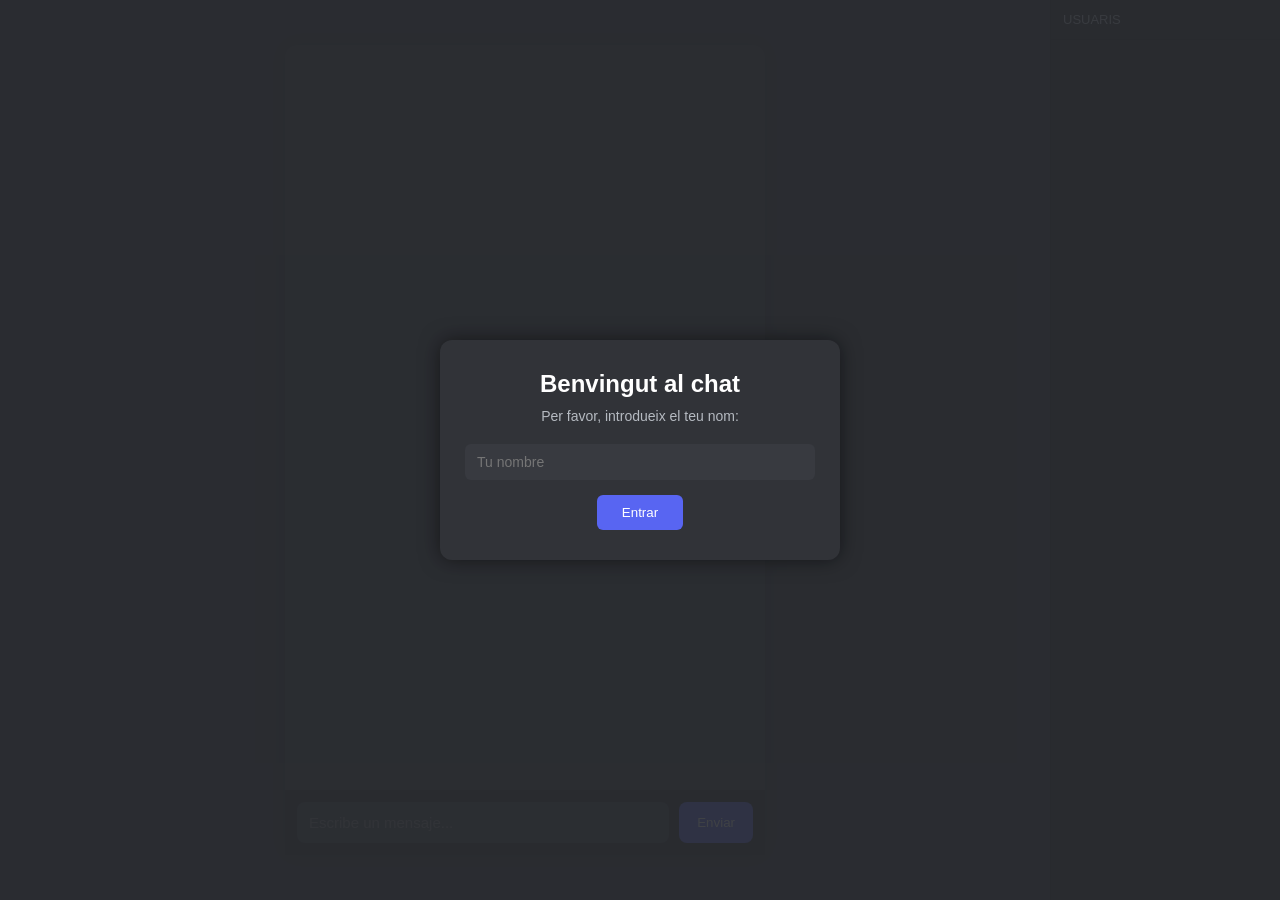
<file: src/main/webapp/index.html>
<!DOCTYPE html>
<html lang="es">

<head>
    <meta charset="UTF-8">
    <title>Chat Online</title>
    <link rel="stylesheet" href="styles.css">
    <meta name="viewport" content="width=device-width, initial-scale=1.0">
    <script src="scripts.js"></script>
</head>

<body>

    <div class="chat-container">

        <!-- Zona de missatges -->
        <div id="chat-general" class="missatges-chat"></div>

        <!-- Barra inferior -->
        <div class="chat-input">
            <input type="text" id="missatge" placeholder="Escribe un mensaje...">
            <button id="btn-enviar">Enviar</button>
        </div>

        <!-- Modal de usuario -->
        <div id="username-modal" class="modal">
            <div class="modal-content">
                <h2>Benvingut al chat</h2>
                <p>Per favor, introdueix el teu nom:</p>
                <input type="text" id="nom-usuari" placeholder="Tu nombre">
                <button id="btn-entrar">Entrar</button>
            </div>
        </div>

    </div>

    <!-- PANELL USUARIS -->
    <div class="user-panel">
        <div class="user-panel-header">
            Usuaris
        </div>

        <div id="llista-usuaris" class="user-list"></div>
    </div>

</body>

</html>
</file>
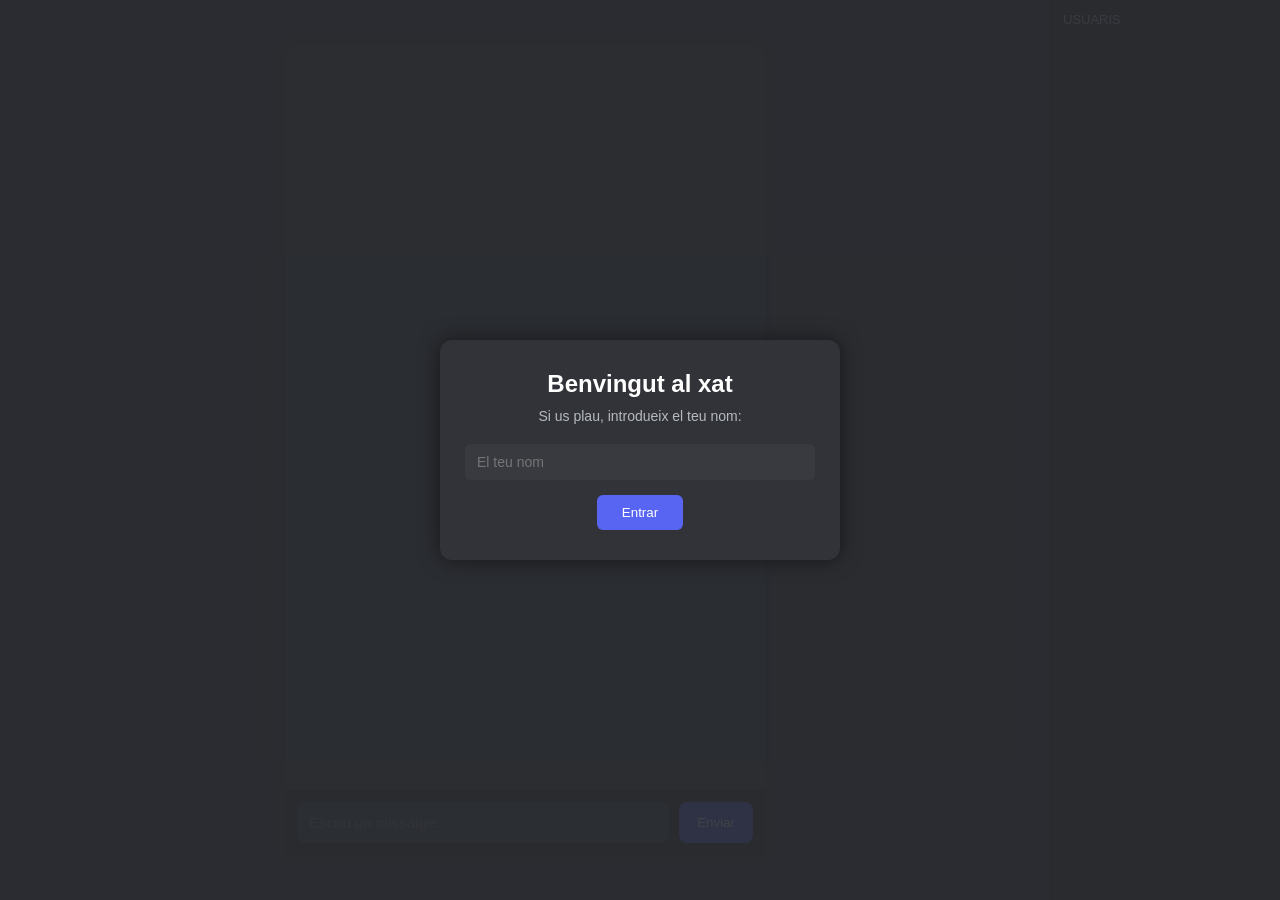
<file: WEB/src/main/webapp/index.html>
<!DOCTYPE html>
<html lang="es">

<head>
    <meta charset="UTF-8">
    <title>Chat Online</title>
    <link rel="stylesheet" href="styles.css">
    <meta name="viewport" content="width=device-width, initial-scale=1.0">
    <script src="scripts.js"></script>
</head>

<body>

    <div class="chat-container">

        <!-- Zona de missatges -->
        <div id="chat-general" class="missatges-chat"></div>

        <!-- Barra inferior -->
        <div class="chat-input">
            <input type="text" id="missatge" placeholder="Escriu un missatge...">
            <button id="btn-enviar">Enviar</button>
        </div>

        <!-- Modal de usuario -->
        <div id="username-modal" class="modal">
            <div class="modal-content">
                <h2>Benvingut al xat</h2>
                <p>Si us plau, introdueix el teu nom:</p>
                <input type="text" id="nom-usuari" placeholder="El teu nom">
                <button id="btn-entrar">Entrar</button>
            </div>
        </div>

    </div>

    <!-- PANELL USUARIS -->
    <div class="user-panel">
        <div class="user-panel-header">
            Usuaris
        </div>

        <div id="llista-usuaris" class="user-list"></div>
    </div>

</body>

</html>
</file>
<file: src/main/webapp/styles.css>
/* ==========================
   RESET
========================== */
* {
    margin: 0;
    padding: 0;
    box-sizing: border-box;
    font-family: "Segoe UI", sans-serif;
}

/* ==========================
   BODY
========================== */
body {
    background-color: #2b2d31;
    height: 100vh;
    display: flex;
}

/* ==========================
   APP GENERAL
========================== */
.app {
    display: flex;
    width: 100%;
    height: 100vh;
}

/* ==========================
   CHAT
========================== */
.chat-container {
    flex: 1;
    background-color: #313338;
    display: flex;
    flex-direction: column;
}

/* PC */
@media (min-width: 700px) {
    .chat-container {
        margin: auto;
        height: 90vh;
        max-width: 480px;
        border-radius: 12px;
        box-shadow: 0 0 20px rgba(0,0,0,0.4);
    }
}

/* ==========================
   MENSAJES
========================== */
.missatges-chat {
    flex: 1;
    padding: 15px;
    overflow-y: auto;
    display: flex;
    flex-direction: column;
}

.missatges-chat::-webkit-scrollbar {
    width: 6px;
}

.missatges-chat::-webkit-scrollbar-thumb {
    background-color: #1e1f22;
    border-radius: 5px;
}

/* MENSAJE */
.message {
    max-width: 80%;
    margin-bottom: 12px;
    padding: 10px 12px;
    border-radius: 10px;
    font-size: 14px;
    line-height: 1.4;
    word-wrap: break-word;
}

.received {
    background-color: #383a40;
    align-self: flex-start;
    color: white;
    border-bottom-left-radius: 3px;
}

.sent {
    background-color: #5865f2;
    align-self: flex-end;
    color: white;
    border-bottom-right-radius: 3px;
}

/* ==========================
   INPUT CHAT
========================== */
.chat-input {
    display: flex;
    padding: 12px;
    background-color: #1e1f22;
    gap: 10px;
}

.chat-input input {
    flex: 1;
    background-color: #383a40;
    border: none;
    border-radius: 8px;
    padding: 12px;
    font-size: 15px;
    color: white;
    outline: none;
}

.chat-input button {
    background-color: #5865f2;
    border: none;
    color: white;
    padding: 0 18px;
    border-radius: 8px;
    cursor: pointer;
}

.chat-input button:hover {
    background-color: #4752c4;
}

/* ==========================
   PANEL USUARIOS
========================== */
.user-panel {
    width: 230px;
    background-color: #1e1f22;
    border-left: 1px solid #111;
    display: flex;
    flex-direction: column;
}

/* CABECERA */
.user-panel-header {
    padding: 12px;
    font-size: 13px;
    color: #b5bac1;
    border-bottom: 1px solid #111;
    text-transform: uppercase;
}

/* LISTA */
.user-list {
    flex: 1;
    overflow-y: auto;
}

/* ITEM USUARIO */
.user-item {
    display: flex;
    align-items: center;
    gap: 10px;
    padding: 10px 12px;
    cursor: pointer;
    user-select: none;
    transition: background 0.15s;
    color: white;
}

.user-item:hover {
    background-color: #313338;
}

/* checkbox oculto */
.user-item input {
    display: none;
}

/* seleccionado */
.user-item input:checked ~ span {
    color: #5865f2;
    font-weight: 600;
}

.user-item input:checked + .avatar {
    box-shadow: 0 0 0 2px #5865f2;
}

/* AVATAR */
.avatar {
    width: 36px;
    height: 36px;
    border-radius: 50%;
    background-color: #5865f2;
    display: flex;
    align-items: center;
    justify-content: center;
    font-weight: bold;
    font-size: 14px;
    position: relative;
}

/* ESTADO */
.avatar::after {
    content: "";
    width: 10px;
    height: 10px;
    border-radius: 50%;
    position: absolute;
    bottom: -2px;
    right: -2px;
    border: 2px solid #1e1f22;
}

.avatar.online::after {
    background-color: #23a55a;
}

/* SCROLL USUARIOS */
.user-list::-webkit-scrollbar {
    width: 6px;
}

.user-list::-webkit-scrollbar-thumb {
    background-color: #111;
    border-radius: 6px;
}

/* ==========================
   MODAL USUARIO
========================== */
.modal {
    position: fixed;
    inset: 0;
    background-color: rgba(43, 45, 49, 0.9);
    display: flex;
    justify-content: center;
    align-items: center;
    z-index: 1000;
}

.modal-content {
    background-color: #313338;
    padding: 30px 25px;
    border-radius: 12px;
    text-align: center;
    width: 90%;
    max-width: 400px;
    box-shadow: 0 0 20px rgba(0,0,0,0.5);
}

.modal-content h2 {
    color: #fff;
    margin-bottom: 10px;
}

.modal-content p {
    color: #b5bac1;
    margin-bottom: 20px;
    font-size: 14px;
}

.modal-content input {
    width: 100%;
    padding: 10px 12px;
    border-radius: 6px;
    border: none;
    margin-bottom: 15px;
    background-color: #383a40;
    color: white;
    font-size: 14px;
    outline: none;
}

.modal-content button {
    padding: 10px 25px;
    background-color: #5865f2;
    color: white;
    border: none;
    border-radius: 6px;
    cursor: pointer;
}

.modal-content button:hover {
    background-color: #4752c4;
}

/* ==========================
   MÓVIL: PANEL DESPLEGABLE
========================== */
@media (max-width: 700px) {

    .user-panel {
        position: fixed;
        top: 0;
        right: -230px;
        height: 100%;
        z-index: 200;
        transition: right 0.3s ease;
    }

    .user-panel.open {
        right: 0;
    }

    .chat-container {
        width: 100%;
        border-radius: 0;
        height: 100vh;
    }
}
</file>
<file: WEB/src/main/webapp/styles.css>
/* ==========================
   RESET
========================== */
* {
    margin: 0;
    padding: 0;
    box-sizing: border-box;
    font-family: "Segoe UI", sans-serif;
}

/* ==========================
   BODY
========================== */
body {
    background-color: #2b2d31;
    height: 100vh;
    display: flex;
}

/* ==========================
   APP GENERAL
========================== */
.app {
    display: flex;
    width: 100%;
    height: 100vh;
}

/* ==========================
   CHAT
========================== */
.chat-container {
    flex: 1;
    background-color: #313338;
    display: flex;
    flex-direction: column;
}

/* PC */
@media (min-width: 700px) {
    .chat-container {
        margin: auto;
        height: 90vh;
        max-width: 480px;
        border-radius: 12px;
        box-shadow: 0 0 20px rgba(0,0,0,0.4);
    }
}

/* ==========================
   MENSAJES
========================== */
.missatges-chat {
    flex: 1;
    padding: 15px;
    overflow-y: auto;
    display: flex;
    flex-direction: column;
}

.missatges-chat::-webkit-scrollbar {
    width: 6px;
}

.missatges-chat::-webkit-scrollbar-thumb {
    background-color: #1e1f22;
    border-radius: 5px;
}

/* MENSAJE */
.message {
    max-width: 80%;
    margin-bottom: 12px;
    padding: 10px 12px;
    border-radius: 10px;
    font-size: 14px;
    line-height: 1.4;
    word-wrap: break-word;
}

.received {
    background-color: #383a40;
    align-self: flex-start;
    color: white;
    border-bottom-left-radius: 3px;
}

.sent {
    background-color: #5865f2;
    align-self: flex-end;
    color: white;
    border-bottom-right-radius: 3px;
}

/* ==========================
   INPUT CHAT
========================== */
.chat-input {
    display: flex;
    padding: 12px;
    background-color: #1e1f22;
    gap: 10px;
}

.chat-input input {
    flex: 1;
    background-color: #383a40;
    border: none;
    border-radius: 8px;
    padding: 12px;
    font-size: 15px;
    color: white;
    outline: none;
}

.chat-input button {
    background-color: #5865f2;
    border: none;
    color: white;
    padding: 0 18px;
    border-radius: 8px;
    cursor: pointer;
}

.chat-input button:hover {
    background-color: #4752c4;
}

/* ==========================
   PANEL USUARIOS
========================== */
.user-panel {
    width: 230px;
    background-color: #1e1f22;
    border-left: 1px solid #111;
    display: flex;
    flex-direction: column;
}

/* CABECERA */
.user-panel-header {
    padding: 12px;
    font-size: 13px;
    color: #b5bac1;
    border-bottom: 1px solid #111;
    text-transform: uppercase;
}

/* LISTA */
.user-list {
    flex: 1;
    overflow-y: auto;
}

/* ITEM USUARIO */
.user-item {
    display: flex;
    align-items: center;
    gap: 10px;
    padding: 10px 12px;
    cursor: pointer;
    user-select: none;
    transition: background 0.15s;
    color: white;
}

.user-item:hover {
    background-color: #313338;
}

/* checkbox oculto */
.user-item input {
    display: none;
}

/* seleccionado */
.user-item input:checked ~ span {
    color: #5865f2;
    font-weight: 600;
}

.user-item input:checked + .avatar {
    box-shadow: 0 0 0 2px #5865f2;
}

/* AVATAR */
.avatar {
    width: 36px;
    height: 36px;
    border-radius: 50%;
    background-color: #5865f2;
    display: flex;
    align-items: center;
    justify-content: center;
    font-weight: bold;
    font-size: 14px;
    position: relative;
}

/* ESTADO */
.avatar::after {
    content: "";
    width: 10px;
    height: 10px;
    border-radius: 50%;
    position: absolute;
    bottom: -2px;
    right: -2px;
    border: 2px solid #1e1f22;
}

.avatar.online::after {
    background-color: #23a55a;
}

/* SCROLL USUARIOS */
.user-list::-webkit-scrollbar {
    width: 6px;
}

.user-list::-webkit-scrollbar-thumb {
    background-color: #111;
    border-radius: 6px;
}

/* ==========================
   MODAL USUARIO
========================== */
.modal {
    position: fixed;
    inset: 0;
    background-color: rgba(43, 45, 49, 0.9);
    display: flex;
    justify-content: center;
    align-items: center;
    z-index: 1000;
}

.modal-content {
    background-color: #313338;
    padding: 30px 25px;
    border-radius: 12px;
    text-align: center;
    width: 90%;
    max-width: 400px;
    box-shadow: 0 0 20px rgba(0,0,0,0.5);
}

.modal-content h2 {
    color: #fff;
    margin-bottom: 10px;
}

.modal-content p {
    color: #b5bac1;
    margin-bottom: 20px;
    font-size: 14px;
}

.modal-content input {
    width: 100%;
    padding: 10px 12px;
    border-radius: 6px;
    border: none;
    margin-bottom: 15px;
    background-color: #383a40;
    color: white;
    font-size: 14px;
    outline: none;
}

.modal-content button {
    padding: 10px 25px;
    background-color: #5865f2;
    color: white;
    border: none;
    border-radius: 6px;
    cursor: pointer;
}

.modal-content button:hover {
    background-color: #4752c4;
}

i {
    color: rgb(212, 212, 212);
    font-size: 12px;
}
.msg_client {
    display: block;
    width: 100%;
    text-align: right;
    margin-top: 6px;
    font-size: 12px;
    color: rgba(255,255,255,0.7);
}

.msg_remitent {
    display: block;
    width: 100%;
    text-align: left;
    margin-top: 6px;
    font-size: 12px;
    color: rgba(255,255,255,0.85);
}

/* ==========================
   MÓVIL: PANEL DESPLEGABLE
========================== */
@media (max-width: 700px) {

    .user-panel {
        position: fixed;
        top: 0;
        right: -230px;
        height: 100%;
        z-index: 200;
        transition: right 0.3s ease;
    }

    .user-panel.open {
        right: 0;
    }

    .chat-container {
        width: 100%;
        border-radius: 0;
        height: 100vh;
    }
}
</file>
